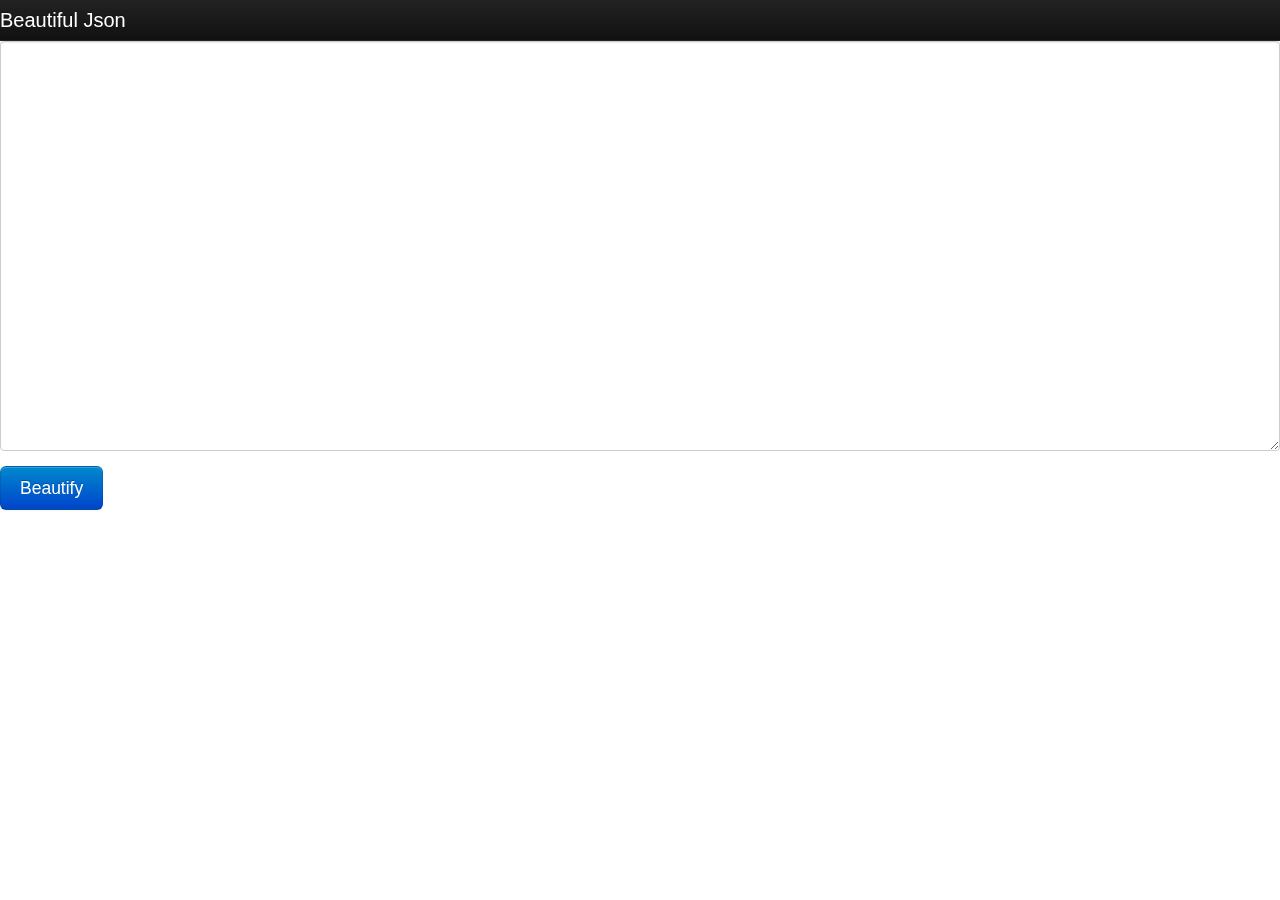
<file: index.html>
<!DOCTYPE html>

<html>
  <head>
    <!-- [START css] -->
    <link type="text/css" rel="stylesheet" href="/bootstrap/css/bootstrap.css" rel="stylesheet">
    <link type="text/css" rel="stylesheet" href="/bootstrap/css/bootstrap-responsive.css" rel="stylesheet">
  </head>
  <body>
   <div class="container">
    <div class="navbar navbar-inverse navbar-fixed-top">
      <div class="navbar-inner">
       
          
          <a class="brand" href="#">Beautiful Json</a>          
       
      </div>
   
      <form action="/beautify" method="post">
        <div><textarea name="content" class="input-block-level" rows="20"></textarea></div>
        <div><input type="submit" class="btn btn-large btn-primary" value="Beautify"></div>
      </form>

    </div>  

  </body>
</html>
</file>
